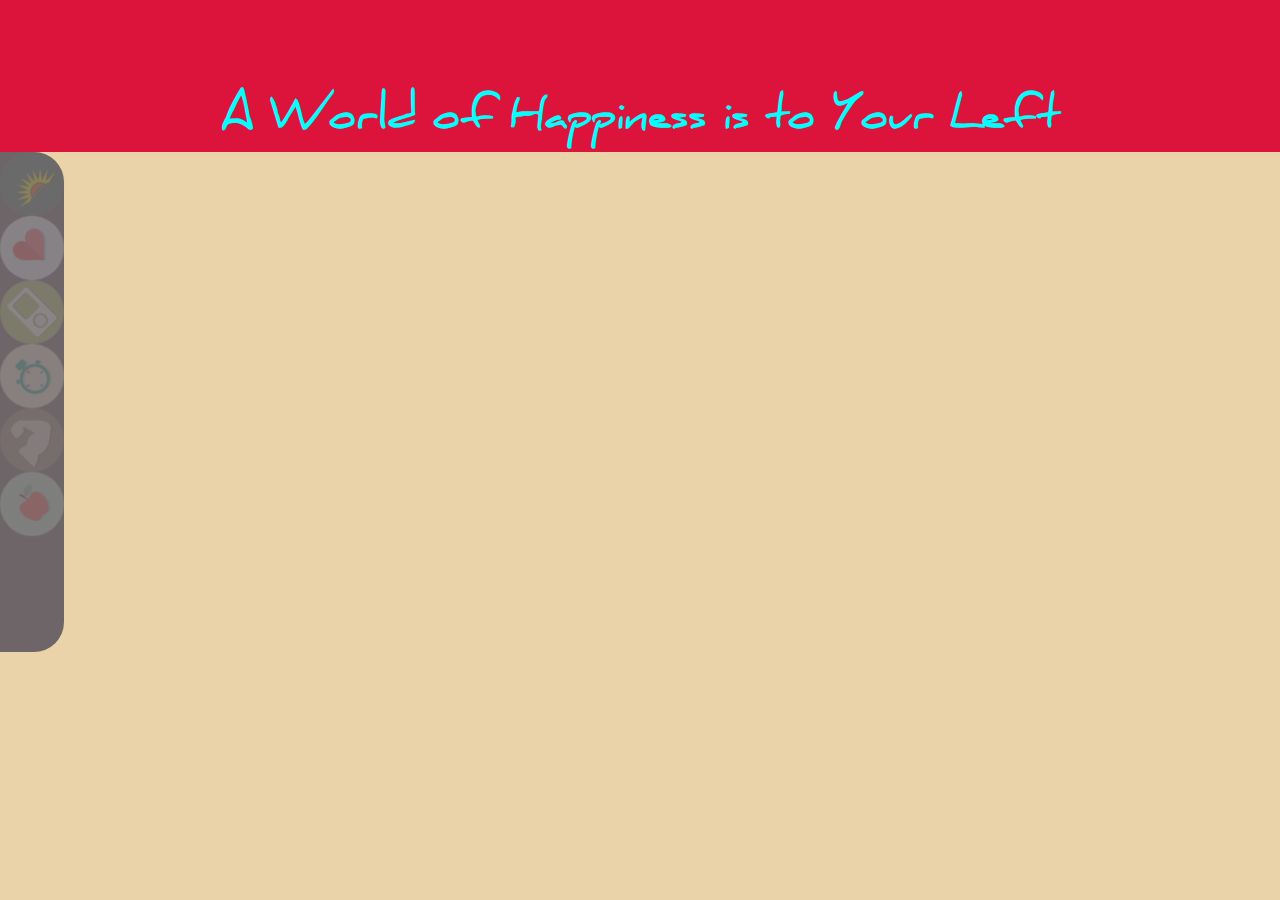
<file: index.html>
<!DOCTYPE html>

<html>

	<head>

		<link rel="stylesheet" type="text/css" href="css/mystyles.css">

		<script src="https://ajax.googleapis.com/ajax/libs/jquery/2.2.2/jquery.min.js"></script>
		<script type="text/javascript" src="libraries/jqueryRotate.js"></script>
	</head>

	<body>

		<h1>A World of Happiness is to Your Left</h1>
		<div id="mainBody">
			<div class="floatIt" id="leftSide">

				<ul>
					<li>
						<img src = "images/icon9.png"/>
						<span>Sunshine</span>
					</li>
					<li>
						<img src = "images/icon6.png"/>
						<span>Robots</span>
					</li>
					<li>
						<img src = "images/icon8.png"/>
						<span>Robots</span>
					</li>
					<li>
						<img src = "images/icon3.png"/>
						<span>Robots</span>
					</li>
					<li>
						<img src = "images/icon7.png"/>
						<span>Robots</span>
					</li>
					<li>
						<img src = "images/icon1.png"/>
						<span>Robots</span>
					</li>
				</ul>
			</div>
			<div class="floatIt" id="rightSide">
			</div>

		</div>

		<script type="text/javascript" src="javascript/myscript.js"></script>
	</body>


</html>
</file>
<file: css/mystyles.css>
@font-face {
    font-family: deftone;
    src: url(../fonts/DEFTONE.ttf);
}

@font-face {
    font-family: barrio;
    src: url(../fonts/barrio.ttf);
}


@font-face {
    font-family: daniel;
    src: url(../fonts/daniel-regular.ttf);
}


body{
	margin: 0;
	padding: 0;
	/* background-color: #484043; */
	background-color: #EAD3A8;
}

h1{
 	font-family: daniel;
	margin:0;
	background-color: crimson;
	text-align: center;
	font-size: 2.75em;
	padding-top:70px;
	color: cyan;
}

ul{
	list-style-type: none;
	margin: 0;
	padding: 0;
}

li{
	margin: 0;
	padding: 0;
	font-family: barrio;
	height: 64px;
	line-height: 64px;

}
span{
	height: 64px;
	line-height: 64px;
	font-size: 40px;
	color: #5A79A5;
	
}
span:hover{
color: #FAF93C;
}
img{
	vertical-align: middle;
	padding-right:40;
}


.floatIt{

	float: left;
	/* border: 2px solid blue; */
	height: 500px;
}

#leftSide{
	width: 64px;
	border-radius: 0px 30px 30px 0px;

	background-color: #6E6568;
	margin: 0;
}

#rightSide{
	width: 92%;
	background-color: #EAD3A8;
}

#icon1{
	list-style-image: url('images/icon9.png');
}

.shiftLeft{
	width: 40%;
}

.shiftRight{
	width: 59%;
}
</file>
